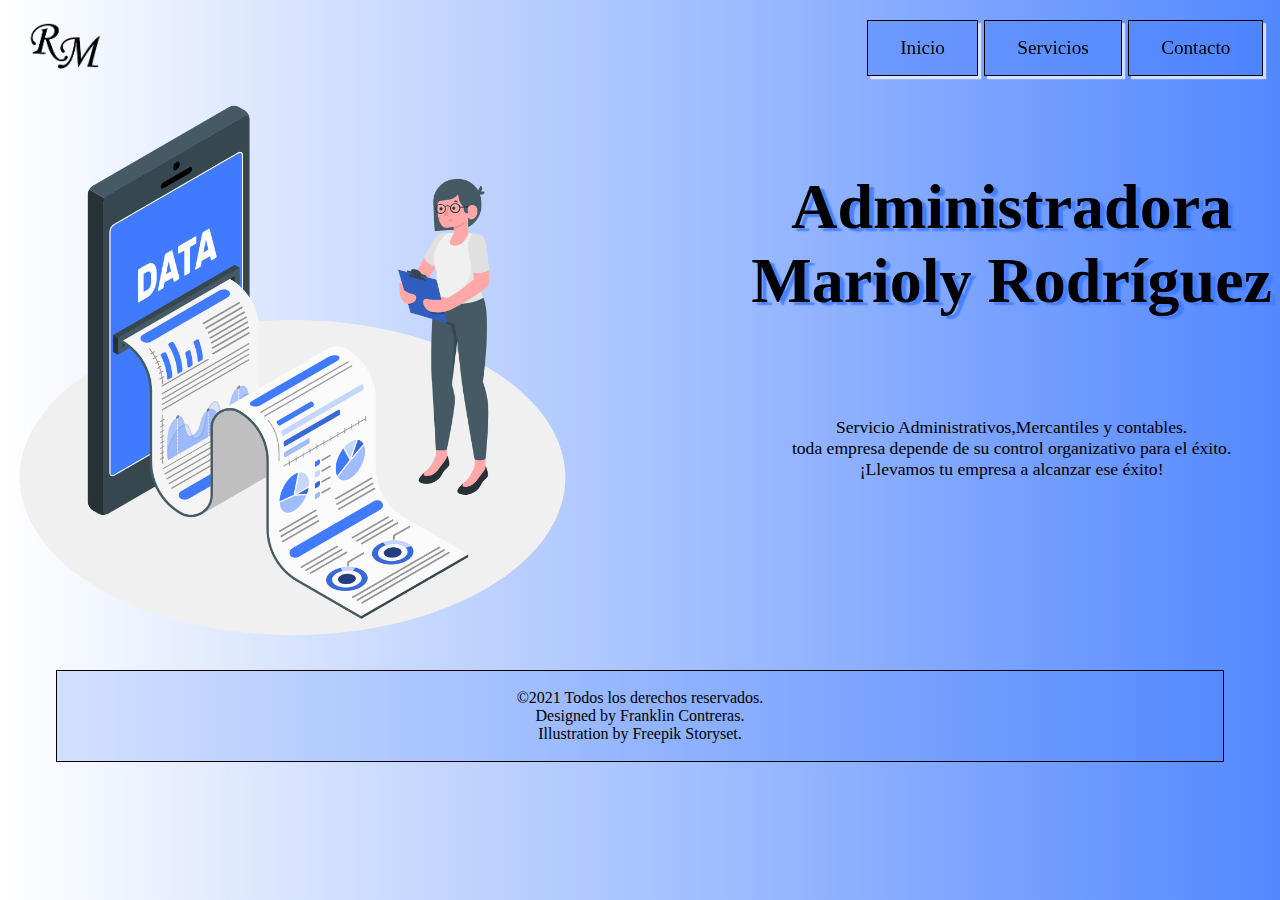
<file: Index.html>
<!DOCTYPE html>
<html lang="en" dir="ltr">
<head>
    <meta charset="UTF-8">
    <meta http-equiv="X-UA-Compatible" content="IE=edge">
    <meta name="author" content="Franklin Darío Contreras Rodríguez">
    <meta name="description" content="Página web de principal de presentacion de la licenciada Marioly Rodríguez" >
    <meta name="keywords" content="Licenciada Marioly Rodríguez,Administradora,administradora venezolana,contratar administradora">
    <meta name="viewport" content="width=device-width, initial-scale=1.0">
    <link rel="shorcut icon" type="imagen/x-icon" href="Img/FaviconRM.ico" />
    <link rel="stylesheet" href="style/Style.css">
    <link rel='canonical' href='https://licenciadamarioly.netlify.app/'/>
    <title>Lcda Marioly Rodríguez</title>
</head>
<body>
    <header class="Header">
        <input type="checkbox" id="Figure">
        <label for="Figure"><img src="Img/draggable-dots.png" alt="IconLogo"></label>
        <div><img src="Img/LogoRM.png" alt="LogoRm" id="LogoRM" ></div>
        <nav class="NavPage">
            <ul>
                <li><a href="Index.html">Inicio</a></li>
                <li><a href="Service.html">Servicios</a></li>
                <li><a href="Contact.html">Contacto</a></li>
            </ul>
        </nav>
    </header>
    <main>
        <article class="ContainersMain">
            <div>
                <img src="Img/Data report-amico.png" id="ImgPage" alt="Imagen de la pagina,una persona trabajando">
            </div>
            <div class="ContainerIndex">
                <h1 id="TitleIndex">Administradora <br> Marioly Rodríguez</h1>
                <p>Servicio Administrativos,Mercantiles y contables. <br> toda empresa depende de su control organizativo para el éxito.<br>¡Llevamos tu empresa a alcanzar ese éxito!</p> 
            </div>
        </article>
    </main>
    <footer>
        <div><p>©2021 Todos los derechos reservados.<br> Designed by Franklin Contreras.<br><a target="_blank" href="https://storyset.com/people" >Illustration by Freepik Storyset.</a></p></div>
    </footer>
</body>
</html>
</file>
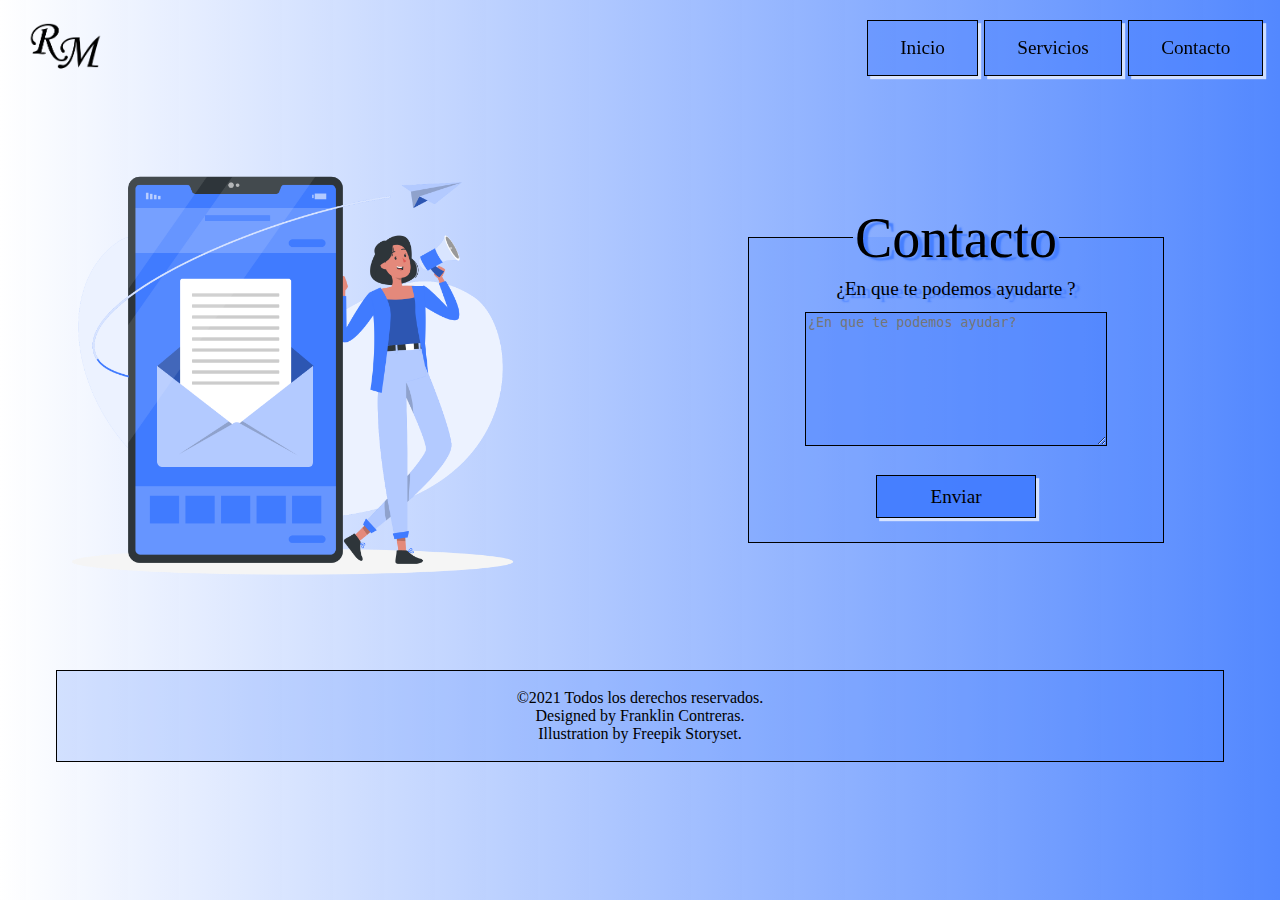
<file: Contact.html>
<!DOCTYPE html>
<html lang="en" dir="ltr">
<head>
    <meta charset="UTF-8">
    <meta http-equiv="X-UA-Compatible" content="IE=edge">
    <meta name="viewport" content="width=device-width, initial-scale=1.0">
    <meta name="author" content="Franklin Darío Contreras Rodríguez">
    <meta name="description" content="Formulario de contacto para atender al usuario">
    <meta name="keywords" content="Contacto de administradora,necesito administradora,busco administradora,ayuda en mi organizacion">
    <link rel="stylesheet" href="style/Style.css">
    <link rel="shorcut icon" type="imagen/x-icon" href="Img/FaviconRM.ico"/>
    <title>RM/Contacto</title>
</head>
<body>
    <header class="Header">
        <input type="checkbox" id="Figure">
        <label for="Figure"><img src="Img/draggable-dots.png" alt="IconLogo"></label>
        <div><img src="Img/LogoRM.png" alt="LogoRm" id="LogoRM" ></div>
        <nav class="NavPage">
            <ul>
                <li><a href="Index.html">Inicio</a></li>
                <li><a href="Service.html">Servicios</a></li>
                <li><a href="Contact.html">Contacto</a></li>
            </ul>
        </nav>
    </header>
    <main>
        <article>
            <div class="ContainerContact">
                <div><img src="Img/Email campaign-rafiki.png" alt="Imagen de contacto" id="ImgContact"></div>
                <div class="ContainerForm">
                    <form enctype="text/plain" action="Mailto:contreras19.franklin@gmail.com" method="POST" id=FormContact>
                        <fieldset class="FormGroup"> 
                            <legend id="LegendContact">Contacto</legend>
                            <label for="TitleContact">¿En que te podemos ayudarte ?</label>
                            <textarea name="Help" id="TitleContact" cols="35" rows="8" placeholder="¿En que te podemos ayudar?"></textarea>
                            <div class="ContainerButton"><input type="submit" value="Enviar" id="Button"></div>
                         </fieldset>       
                        </form>
                    </div>
                </div>
            </article>
        </main>
        <footer>
            <div><p>©2021 Todos los derechos reservados.<br> Designed by Franklin Contreras.<br><a href="https://storyset.com/people">Illustration by Freepik Storyset.</a></p></div>
        </footer>
</body>
</html>
</file>
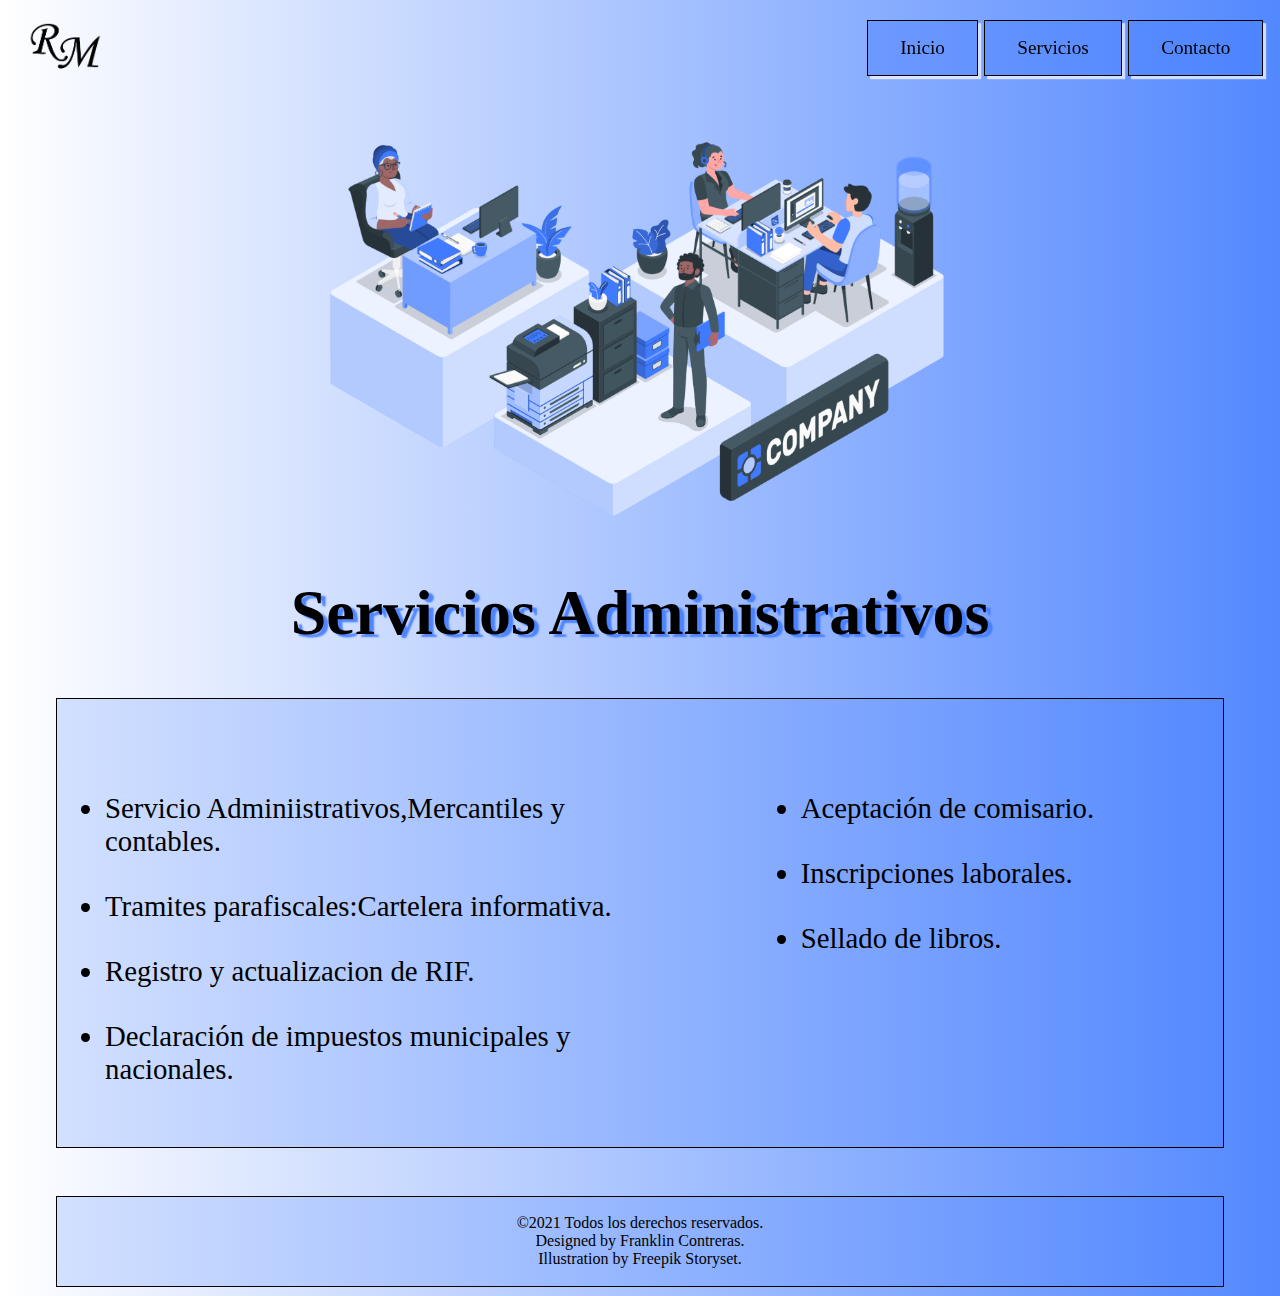
<file: Service.html>
<!DOCTYPE html>
<html lang="en" dir="ltr">
<head>
    <meta charset="UTF-8">
    <meta http-equiv="X-UA-Compatible" content="IE=edge">
    <meta name="viewport" content="width=device-width, initial-scale=1.0">
    <meta name="author" content="Franklin Darío Contreras Rodríguez">
    <meta name="description" content="Presentacion de los servicios que ofrece la licenciada Marioly Rodríguez">
    <meta name="keywords" content="servicios administrativos,servicios mercantiles,servicios contables,Trabajos Aministrativos,trabajos mercantiles,trabajos contables">
    <link rel="shorcut icon" type="imagen/x-icon" href="Img/FaviconRM.ico"/>
    <link rel="stylesheet" href="style/Style.css">
    <title>RM/Servicios</title>
</head>
<body>
    <header class="Header">
        <input type="checkbox" id="Figure">
        <label for="Figure"><img src="Img/draggable-dots.png" alt="IconLogo"></label>
        <div><img src="Img/LogoRM.png" alt="LogoRm" id="LogoRM" ></div>
        <nav class="NavPage">
            <ul>
                <li><a href="Index.html">Inicio</a></li>
                <li><a href="Service.html">Servicios</a></li>
                <li><a href="Contact.html">Contacto</a></li>
            </ul>
        </nav>
    </header>
    <main>
        <article>
            <div class="Service">
                <img src="Img/Company-amico-RM.png" alt="Imagen de estrucutura de una empresa" id="ImgService"> 
            </div>
            <div>
                <h1 id="TitleService">Servicios Administrativos</h1>
            </div>
            <div class="ContainerList">
                <div>
                    <ul class="ListService">         
                        <li>Servicio Adminiistrativos,Mercantiles y contables.</li>
                        <li>Tramites parafiscales:Cartelera informativa.</li>
                        <li>Registro y actualizacion de RIF.</li>
                        <li>Declaración de impuestos municipales y nacionales.</li>
                    </ul>
                </div>
                <div>
                    <ul class="ListService">
                        <li>Aceptación de comisario.</li>
                        <li>Inscripciones laborales.</li>
                        <li>Sellado de libros.</li>
                    </ul>
                </div>
            </div>
        </article>
    </main>
    <footer>
        <div><p>©2021 Todos los derechos reservados.<br> Designed by Franklin Contreras.<br><a target="_blank" href="https://storyset.com/people">Illustration by Freepik Storyset.</a></p></div>
    </footer>
</body>
</html>
</file>
<file: style/Style.css>
body{                                                                                 /*ASIGNACIONES GLOBALES*/
    box-sizing: border-box;
    background: linear-gradient(to right,white,rgba(64,123,255,.9)); 
    margin: 0.5rem ;
    font-size: 16px ;
    padding: 0px;
}
footer{
    font-family:'Monotype Corsiva';
    text-align: center;
    background-color:rgba(64,123,255,.2);
    border: 0.1rem solid black;
    padding: .1rem 0;
    margin: .6rem 3rem;
}
footer  div p a{
    color: black;
    text-decoration: none;
}
#ImgPage{
    width: 90%;
    margin: 0;
}
#Figure{
    display: none;
}
#LogoRM{
    width:8rem;
    position: fixed;
    left: 0;
    top: 0;
}
.Header > label{
    display: none;
}
.Header{
    width: 100%;
    height: 5rem;
    display: flex;
    justify-content: space-between;
    align-items:center;
}
.NavPage{
    position: fixed;
    right: 0;
}
.NavPage > ul{
    width: 25rem;
    display: flex;
    margin: 0;
    padding: 0 1rem;
    list-style: none;
}
.NavPage > ul li{
    width: 100%;
    display: block;
    padding: 1rem 0;
    margin:0 0.2rem;
    background-color: rgba(64,123,255,.4);
    box-shadow: 0.2rem 0.2rem rgba(255,255,255,.7);
    border: 0.1rem solid black;
    text-align: center;
}
.NavPage > ul li a{
    text-decoration: none;
    color: black;
    font-family:'Monotype Corsiva';
    font-size: 1.2rem;
    width: 100%;
    padding: 1rem 2rem;
}
.NavPage > ul li:hover{
    transition: .5s;
    color: black;
    background-color:rgba(255,255,255,1);
    cursor: pointer;
    width: 27rem;
}
.ContainersMain{
    display: grid;
    grid-template-columns: 50% 50%;
}
.ContainerIndex{
    display: grid;
    justify-content: right;
}
#TitleIndex{
    text-align: center;
    font-size: 4rem;
    font-family:'Monotype Corsiva';
    margin: auto;
    text-shadow: 0.3rem 0.2rem 0.1rem rgba(64,123,255,.9);
}
.ContainerIndex p {
    text-align: center;
    font-size: 1.1rem;
    font-family:'Monotype Corsiva';
}
#TitleService{                                                                         /*PAGINA DE SERVICIOS*/
    text-align: center;
    font-size: 4rem;
    font-family:'Monotype Corsiva';
    margin: auto;
    text-shadow: 0.3rem 0.2rem 0.1rem rgba(64,123,255,.9);
}
#ImgService{
    width: 50%;
    margin: 3rem 0;
}    
.Service{
    display: flex;
    justify-content: center;
}    
.ContainerList{
    background-color:rgba(64,123,255,.2); 
    border: .1rem solid black;
    display: grid;
    font-size: 1.8rem;
    font-family:'Monotype Corsiva';
    grid-template-columns: 50% 50%;
    padding: 2rem .5rem;
    margin: 3rem 3rem;
}    
.ListService > li{
    margin-top: 2rem;
}    
.ContainerList > div{
    display: flex;
    justify-content: center;
}    
.ContainerContact{                                                                     /* PAGINA DE CONTACTO*/
    display: grid;
    grid-template-columns: 50% 50%;
}
#ImgContact{
    width: 90%;
}
.ContainerForm{
    display: flex;
    align-items: center;
    justify-content: center;
}
#LegendContact{
    margin: auto;
    font-size: 3.5rem;
    font-family:'Monotype Corsiva';
}
#FormContact{
    width: 100%;
    display: flex;
    justify-content: center;
    align-items: center;
}
.FormGroup{
    width: 65%;
    display: grid;
    justify-content: center;
    border: .1rem solid black;
    padding: .5rem .1rem;
    text-align: center;
    font-family:'Monotype Corsiva';
    background-color:rgba(64,123,255,.2);
    text-shadow: 0.3rem 0.2rem 0.1rem rgba(64,123,255,.9);
    font-size: 1.2rem;
}
#TitleContact{
    margin: .8rem .2rem;
    background-color:rgba(64,123,255,.4);
    border: .1rem solid black;
    resize: vertical;
    max-height: 20rem;
    min-height: 8rem; 
    color: white;
}
.ContainerButton{
    display: flex;
    margin: 1rem 0;
    justify-content: center;
    align-items: center;
}
#Button{
    width: 10rem;
    padding: .6rem;
    border: 0.1rem solid black;
    background-color:rgba(64,123,255,.9);
    box-shadow: 0.2rem 0.2rem rgba(255,255,255,.7);
    font-family:'Monotype Corsiva';
    font-size: 1.2rem;
    cursor: pointer;
}
#Button:hover {
    box-shadow: 0.3rem 0.3rem rgba(255,255,255,.7);
    background-color:rgba(255,255,255,1);
    transition: .3s;
    width: 10.1rem;
}
@media(max-width:720px){                                                                    /*MEDIA QUERY*/
    body{
        font-size:12px;
        background: linear-gradient(to left,white,rgba(64,123,255,.9));
    }
    .Header label{
        display: block;
        position:fixed;
        top: 2rem;
        left: 0;
    }
    #LogoRM{
        left: 3rem;
        position: fixed ;
        top: 1rem;
    }
    .NavPage{
        position: fixed;
        top: 6rem;
        left: -90rem;
        text-align: center;
    }
    .NavPage > ul{
        flex-direction: column;
        padding: 0;
    }
    .NavPage > ul li{
        background-color: rgba(64,123,255,1);
        margin: 0.1rem 0;
        width: 16rem;
    }
    .NavPage > ul li:hover{
        width: 17rem;
    }
    .NavPage > ul li a{
        padding: 1rem 6.5rem;
    }
    #Figure:checked ~ .NavPage{
        left: 0;
        transition: 0.5s;
    }
    .Header{
        width: 95%;
    }
    .ContainersMain{
        display: grid;
        justify-items: center;
        height: 30rem;
        width: 95%;
    }
    #TitleIndex{
        font-size: 2.5rem;
        width: 100%; 
        color: black;  
        text-shadow: 0.3rem 0.2rem 0.1rem rgba(64,123,255,.9);
    }
    .ContainerIndex p{
        color:black;
        text-shadow: 0.3rem 0.2rem 0.1rem rgba(64,123,255,.9);
        margin: 0;
        font-size: 0.8rem;
    }
    #ImgPage{
       width: 100%;
       height: 100%; 
    }
    #TitleService{
        font-size:3rem;
    }
    #ImgService{
        width: 70%;
    }
    .ContainerList{
        grid-template-columns: 1fr;
        padding: 2rem .5rem;
        margin: 3rem 2rem;
        font-size:1.5rem;
    } 
    .ContainerList > div{
        justify-content:left;
    }
    #ImgContact{
        width: 100%;
        height: 100%;
    }
    #LegendContact{
        font-size: 2rem;
    }
    .FormGroup{
        width: 70%;
        padding: .8rem .5rem;
        font-size: 1rem;
    }
    #TitleContact{
        margin: .4rem .3rem;
        width: 13rem;
        font-size: .9rem;
    }
    #Button{
        width: 9rem;
        padding: .3rem;
        font-size: 1rem;
    }
    #Button:hover {
        width: 9.2rem;
    }
}
@media(max-width:480px){
    .NavPage > ul li a {
        font-size: 1rem;
        padding: 1rem 2rem;
    }
    .NavPage > ul li{
        width:8rem;
    }
    .NavPage > ul li:hover {
        width: 8.4rem;
    }
    #ImgPage{
        display: none;
    } 
    .ContainersMain{
        grid-template-columns: none;
        justify-content: center;
        height: 17rem;
        margin-bottom: 5rem;
    }
    #TitleIndex{
        background-repeat: no-repeat;
        background-size: contain;
        background-position: center;
        background-image:url(../Img/Analytics-amico.png) ;
        font-size: 2.3rem;
        padding: 30% 0 15% 0;
    }
    #TitleService{
        font-size: 2.3rem;
    }
    .ContainerList{
        font-size: 1rem;
    }
    #LegendContact{
        font-size: 1.5rem;
    }
    .FormGroup{
        width: 70%;
        padding: .5rem .5rem;
        font-size: .8rem;
    }
    #TitleContact{
        margin: auto;
        margin-top: .5rem;
        width: 7rem;
    }
    #Button{
        width: 7rem;
        padding: .3rem;
        font-size: .8rem;
    }
    #Button:hover {
        width: 7.2rem;
    }
}
</file>
